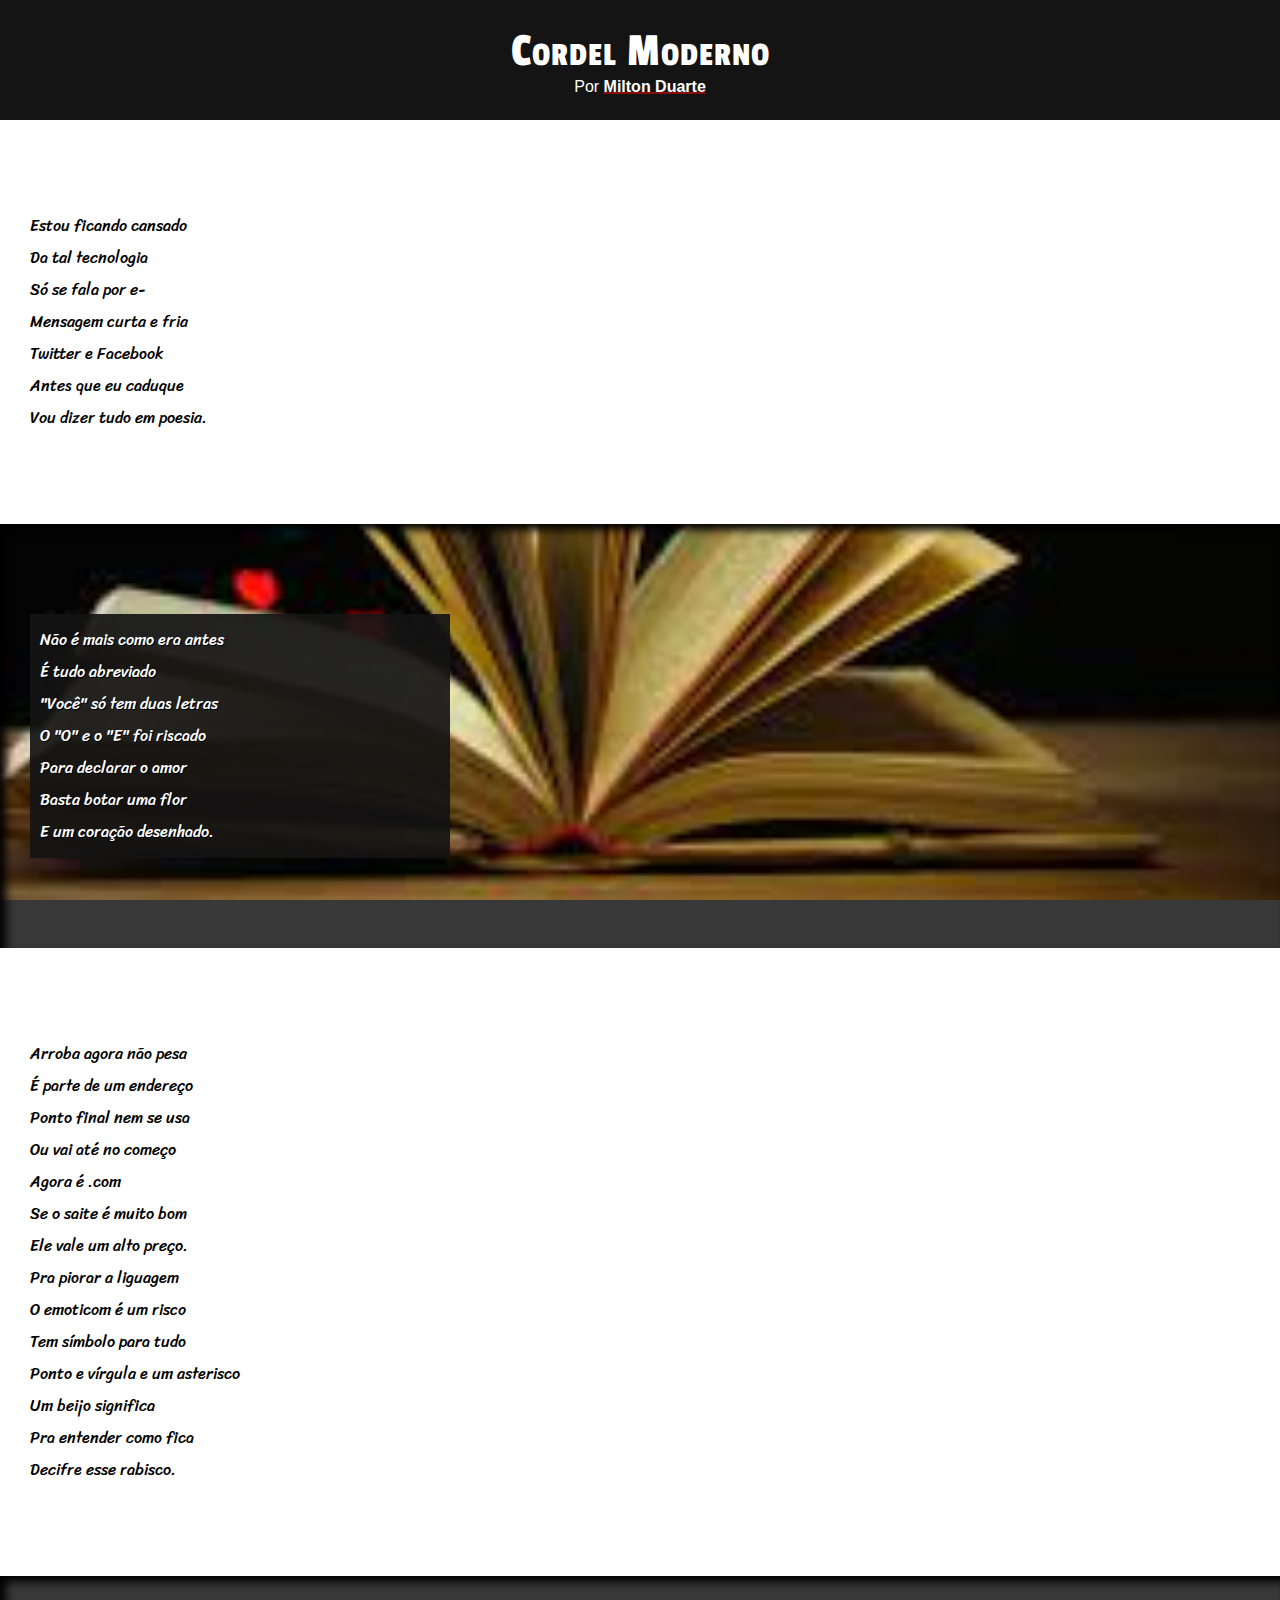
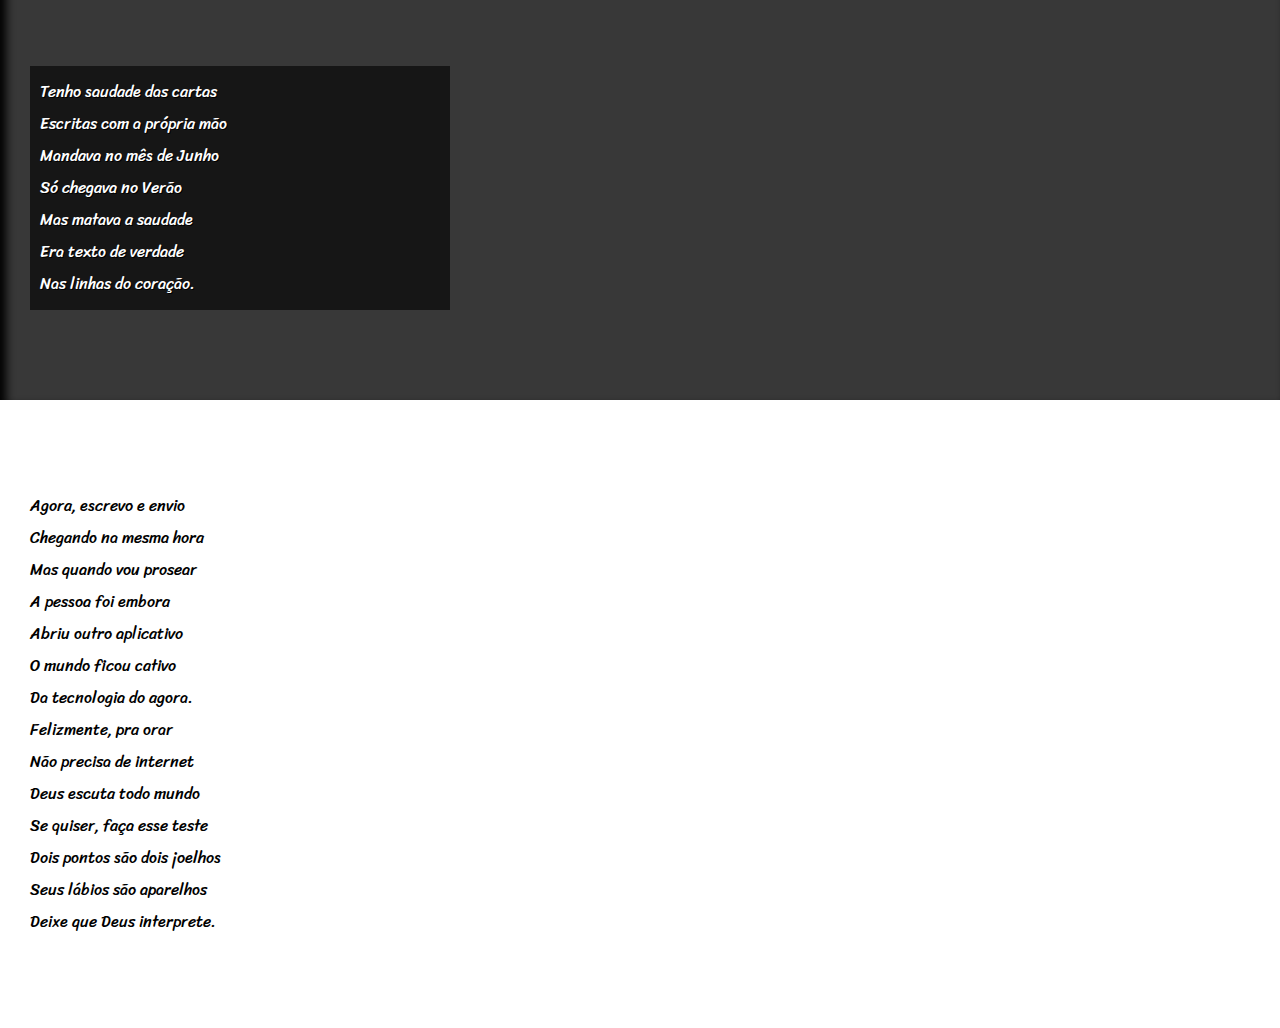
<file: projetoCordel/index.html>
<!DOCTYPE html>
<html lang="pt-br">
<head>
    <meta charset="UTF-8">
    <meta http-equiv="X-UA-Compatible" content="IE=edge">
    <meta name="viewport" content="width=device-width, initial-scale=1.0">
    <link rel="stylesheet" href="style/style.css">
    <title>Projeto cordel</title>
</head>
<body>
    <header>
        <div id="conteudo-header">
            <h1>Cordel Moderno</h1>
            <p>
                Por <a href="https://www.recantodasletras.com.br/poesias/3186743" rel="next" target="_blank">Milton Duarte</a>
            </p>
        </div>
    </header>
    <main>
        
        <section class="normal"><p>
                Estou ficando cansado <br>
                Da tal tecnologia <br>
                Só se fala por e- <br>
                Mensagem curta e fria <br>
                Twitter e Facebook <br>
                Antes que eu caduque <br>
                Vou dizer tudo em poesia.
        </p>
        </section>
        <section class="imagem" id="img01"><p>
            
                Não é mais como era antes <br>
                É tudo abreviado <br>
                "Você" só tem duas letras <br>
                O "O" e o "E" foi riscado <br>
                Para declarar o amor <br>
                Basta botar uma flor <br>
                E um coração desenhado.
        </p>
        </section>
        <section class="normal"><p>
            
                Arroba agora não pesa <br>
                É parte de um endereço <br>
                Ponto final nem se usa <br>
                Ou vai até no começo <br>
                Agora é .com <br>
                Se o saite é muito bom <br>
                Ele vale um alto preço. <br>
            
                Pra piorar a liguagem <br>
                O emoticom é um risco <br>
                Tem símbolo para tudo <br>
                Ponto e vírgula e um asterisco <br>
                Um beijo significa <br>
                Pra entender como fica <br>
                Decifre esse rabisco.
        </p>
        </section>
        <section class="imagem" id="img02"><p>
            
                Tenho saudade das cartas <br>
                Escritas com a própria mão <br>
                Mandava no mês de Junho <br>
                Só chegava no Verão <br>
                Mas matava a saudade <br>
                Era texto de verdade <br>
                Nas linhas do coração.
        </p>
        </section>
        <section class="normal">
            <p>
            
                Agora, escrevo e envio <br>
                    Chegando na mesma hora <br>
                    Mas quando vou prosear <br>
                    A pessoa foi embora <br>
                    Abriu outro aplicativo <br>
                    O mundo ficou cativo <br>
                    Da tecnologia do agora. <br>
                
                    Felizmente, pra orar <br>
                    Não precisa de internet <br>
                    Deus escuta todo mundo <br>
                    Se quiser, faça esse teste <br>
                    Dois pontos são dois joelhos <br>
                    Seus lábios são aparelhos <br>
                    Deixe que Deus interprete.
                </p>
        </section>
    </main>
    <footer>

    </footer>
</body>
</html>
</file>
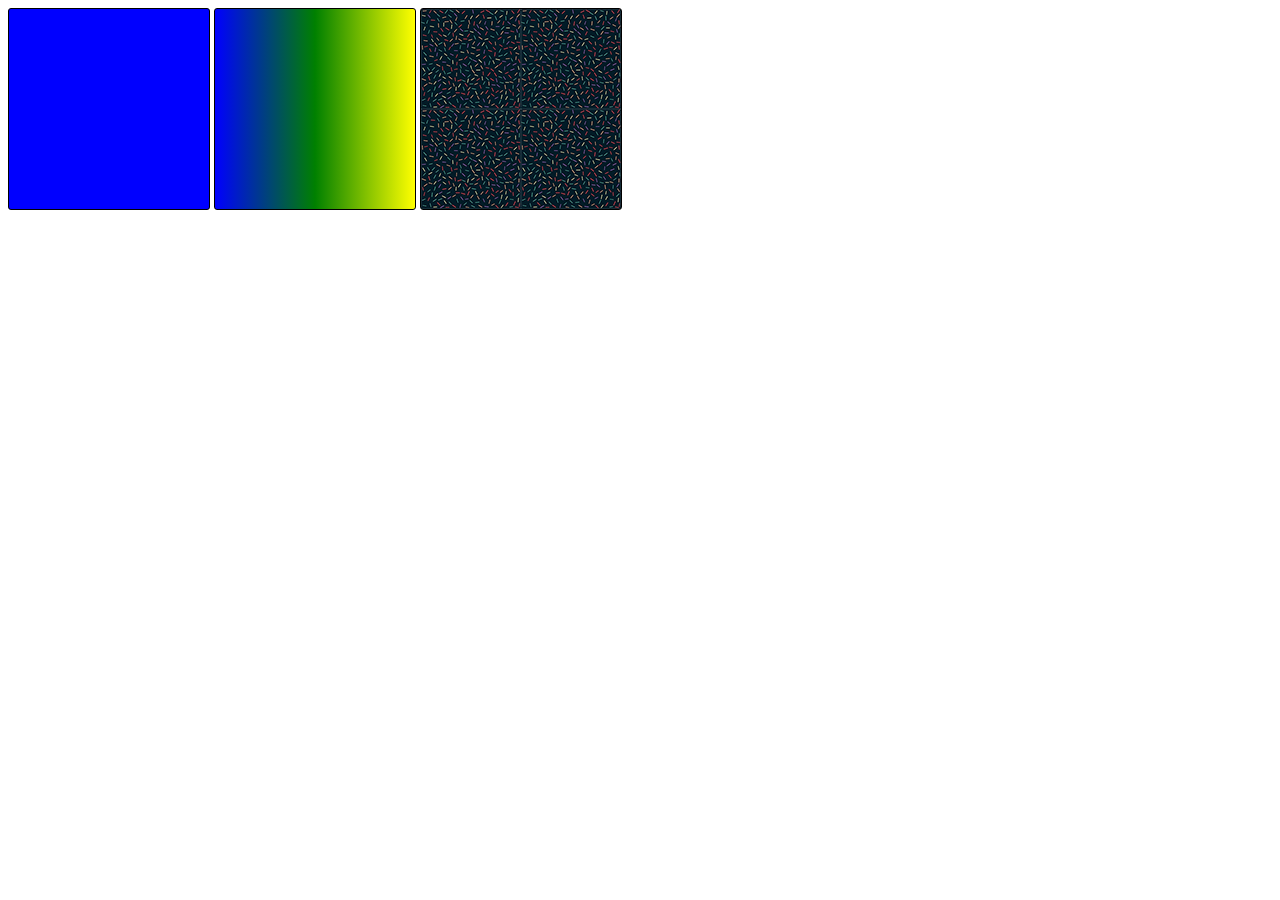
<file: fundo001.html>
<!DOCTYPE html>
<html lang="pt-br">
<head>
    <meta charset="UTF-8">
    <meta http-equiv="X-UA-Compatible" content="IE=edge">
    <meta name="viewport" content="width=device-width, initial-scale=1.0">
    <title>Fundos</title>
    <style>
        div.quadrado{
            width: 200px;
            height: 200px;

            display:inline-block;

            border: 1px solid black;
            border-radius: 3px;
        }
        #q1{
            background-color: blue;
        }
        #q2{
            background-image: linear-gradient(to right, blue, green, yellow);
        }
        #q3{
            background-image: url("img/pattern001.png");
            
        }
    </style>
</head>
<body>
    <div class="quadrado" id="q1"></div>
    <div class="quadrado" id="q2"></div>
    <div class="quadrado" id="q3"></div>
</body>
</html>
</file>
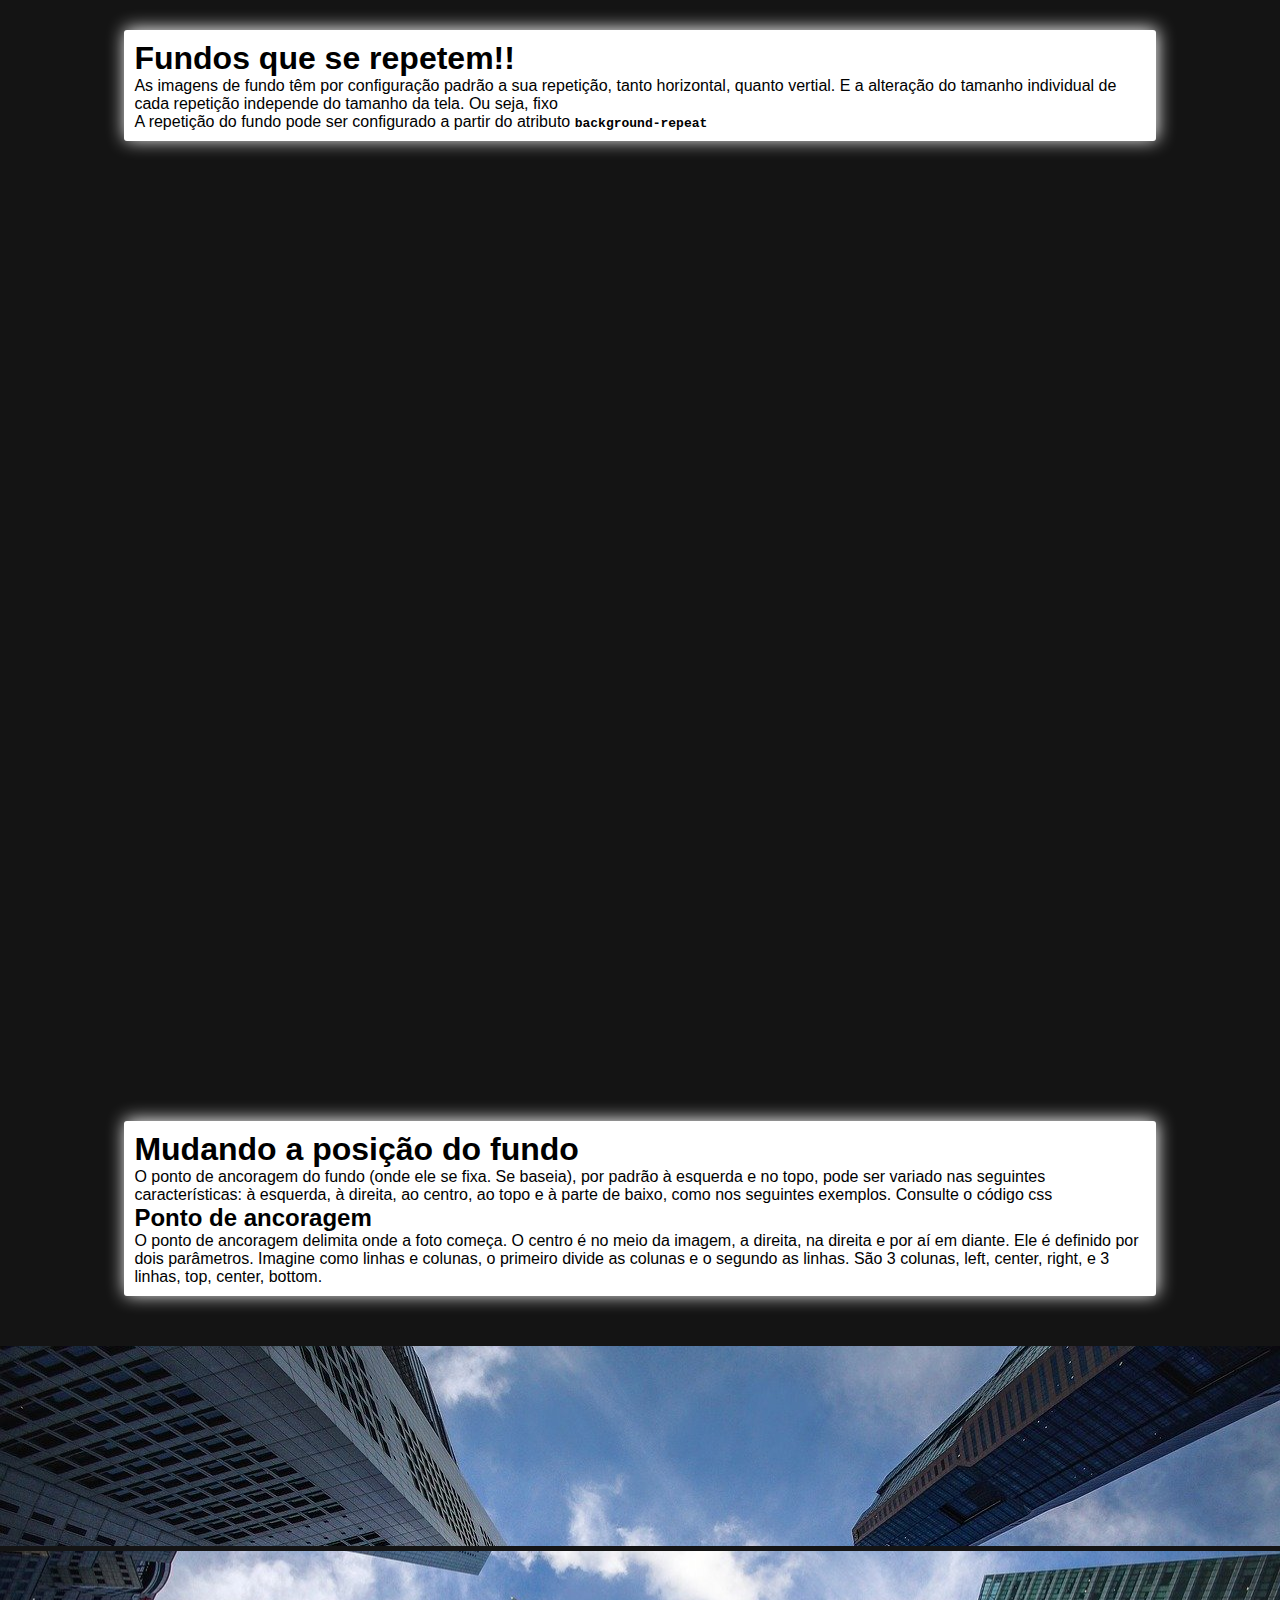
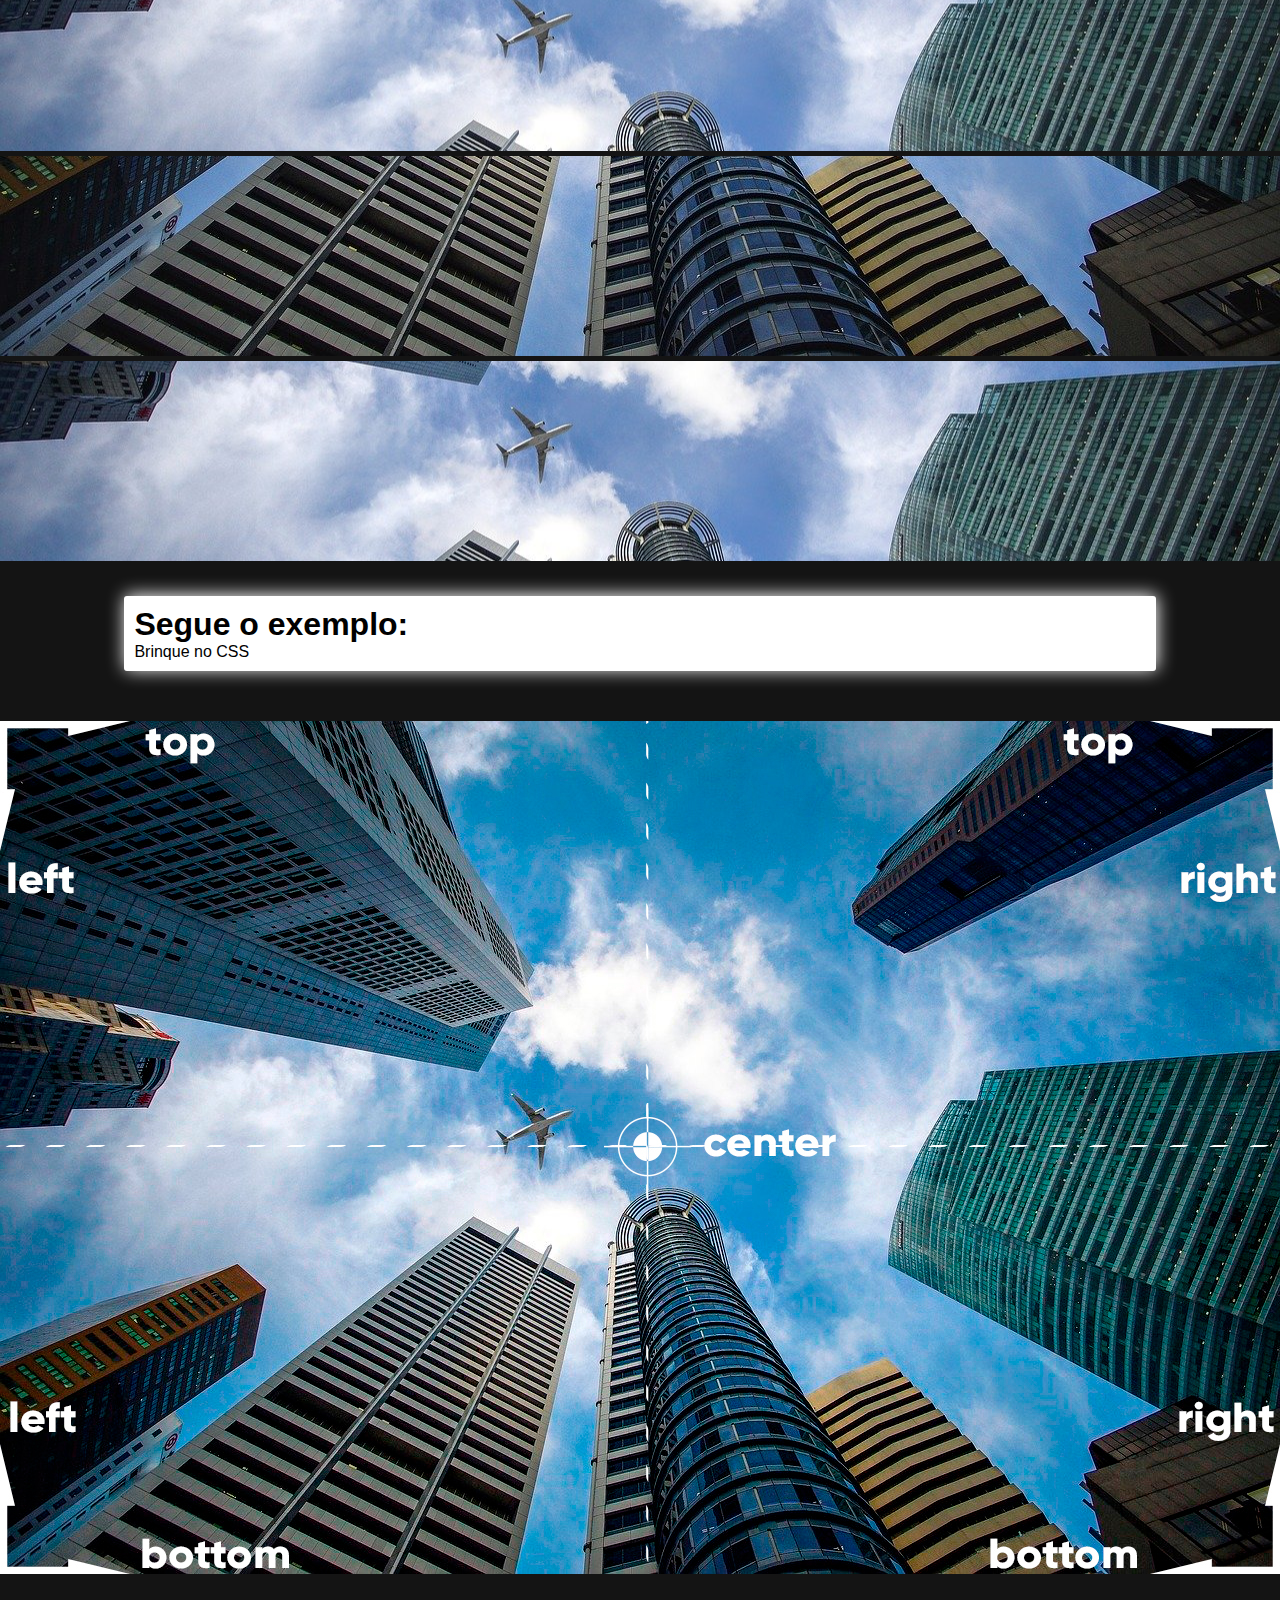
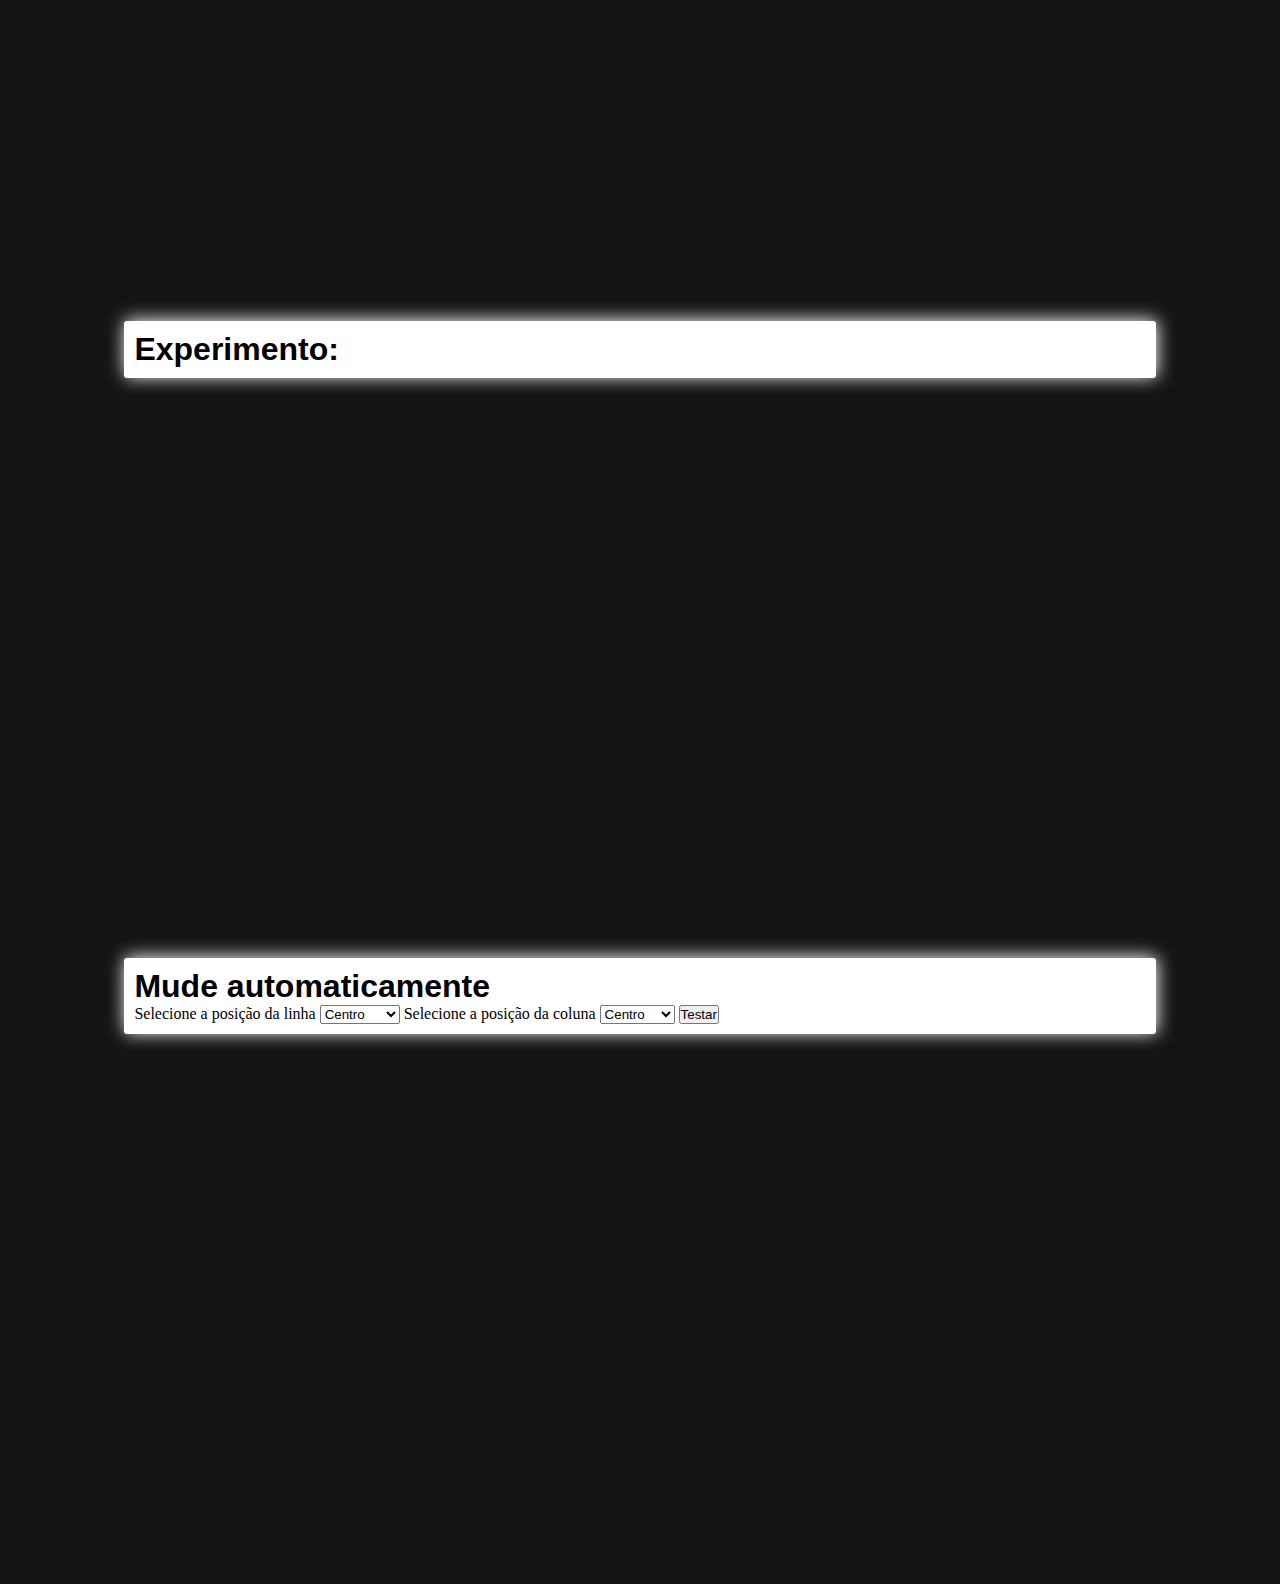
<file: fundo002.html>
<!DOCTYPE html>
<html lang="pt-r">
<head>
    <meta charset="UTF-8">
    <meta http-equiv="X-UA-Compatible" content="IE=edge">
    <meta name="viewport" content="width=device-width, initial-scale=1.0">
    <title>Fundos que se repetem</title>
    <style>
        *{
            padding:0;
            margin:0;
        }

        body h1,h2,h3,h4,h5, p{
            font-family: Arial, Helvetica, sans-serif;
        }
        main{
            display:flex;
            flex-direction: column;
            align-items: center;
            justify-content: center;

            background-color:#141414;
        }
        article{
            width: 79%;

            background-color: white;
            border-radius: 3px;

            box-shadow: 1px -1px 18px white;
            
            margin: 30px;
            margin-bottom: 50px;
            padding:10px;
        }
        /* Repetição do fundo */
        #quadrado{
            height: 100vh;
            width: 100%;

            background-image: url("https://github.com/lopes-pedro.png");
        }

        /* Mudando a posição do fundo */

        div.bloco{
            background-image: url("img/wallpaper002.jpg");

            height: 200px;
            width: 100%;

            margin-bottom: 5px;
        }
        #q1{
            background-position: left top;
        }
        #q2{
            background-position: left center;
        }
        #q3{
            background-position: right bottom;
        }
        #q4{
            background-position: center center;
        }

        #exemplo{
            width: 100%;
            height: 130vh;

            margin:auto;

            background-repeat: no-repeat;

            background-image: url("img/wallpaper003.jpg");
        }

        /* Experimento */

        .ex{
            height: 500px;
            width: 100%;
            
            background-image: url("https://github.com/lopes-pedro.png");
            background-repeat: no-repeat;
            background-size: 200px;

            background-position: center center;

            transition:3s;
        }


    </style>
</head>
<body>
    <main>
        <article>
            <h1>Fundos que se repetem!!</h1>
            <p>As imagens de fundo têm por configuração padrão a sua repetição, tanto horizontal, quanto vertial. E a alteração do tamanho individual de cada repetição independe do tamanho da tela. Ou seja, fixo</p>
            <p>A repetição do fundo pode ser configurado a partir do atributo <code><strong>background-repeat</strong></code></p>
        </article>
        <div id="quadrado"></div>

        <article>
            <h1>Mudando a posição do fundo</h1>
            <p>
                O ponto de ancoragem do fundo (onde ele se fixa. Se baseia), por padrão à esquerda e no topo, pode ser variado nas seguintes características: à esquerda, à direita, ao centro, ao topo e à parte de baixo, como nos seguintes exemplos. Consulte o código css
            </p>
            <h2>Ponto de ancoragem</h2>
            <p>O ponto de ancoragem delimita onde a foto começa. O centro é no meio da imagem, a direita, na direita e por aí em diante. Ele é definido por dois parâmetros. Imagine como linhas e colunas, o primeiro divide as colunas e o segundo as linhas. São 3 colunas, left, center, right, e 3 linhas, top, center, bottom.</p>
        </article>
        <div class="bloco" id="q1"></div>
        <div class="bloco" id="q2"></div>
        <div class="bloco" id="q3"></div>
        <div class="bloco" id="q4"></div>

        <article>
            <h1>Segue o exemplo:</h1>

            <p>Brinque no CSS</p>
        </article>

        <div id="exemplo"></div>

        <article><h1>Experimento:</h1></article>
        <div class="ex" id="experimento"></div>

        <article>
            <h1>Mude automaticamente</h1>

            <label for="linha">Selecione a posição da linha</label>
            <select name="linha" id="linha">
                <option value="left">Esquerda</option>
                <option value="center" selected>Centro</option>
                <option value="right">Direita</option>
            </select>

            <label for="coluna">Selecione a posição da coluna</label>
            <select name="coluna" id="coluna">
                <option value="top">Topo</option>
                <option value="center" selected>Centro</option>
                <option value="bottom">De baixo</option>
            </select>

            <button id="bt">Testar</button>
        </article>

        <div class="ex" id="auto"></div>
    </main>

    <!-- Script de testes de fundo -->
    <script src="scripts/fundo002.js"></script>
</body>
</html>
</file>
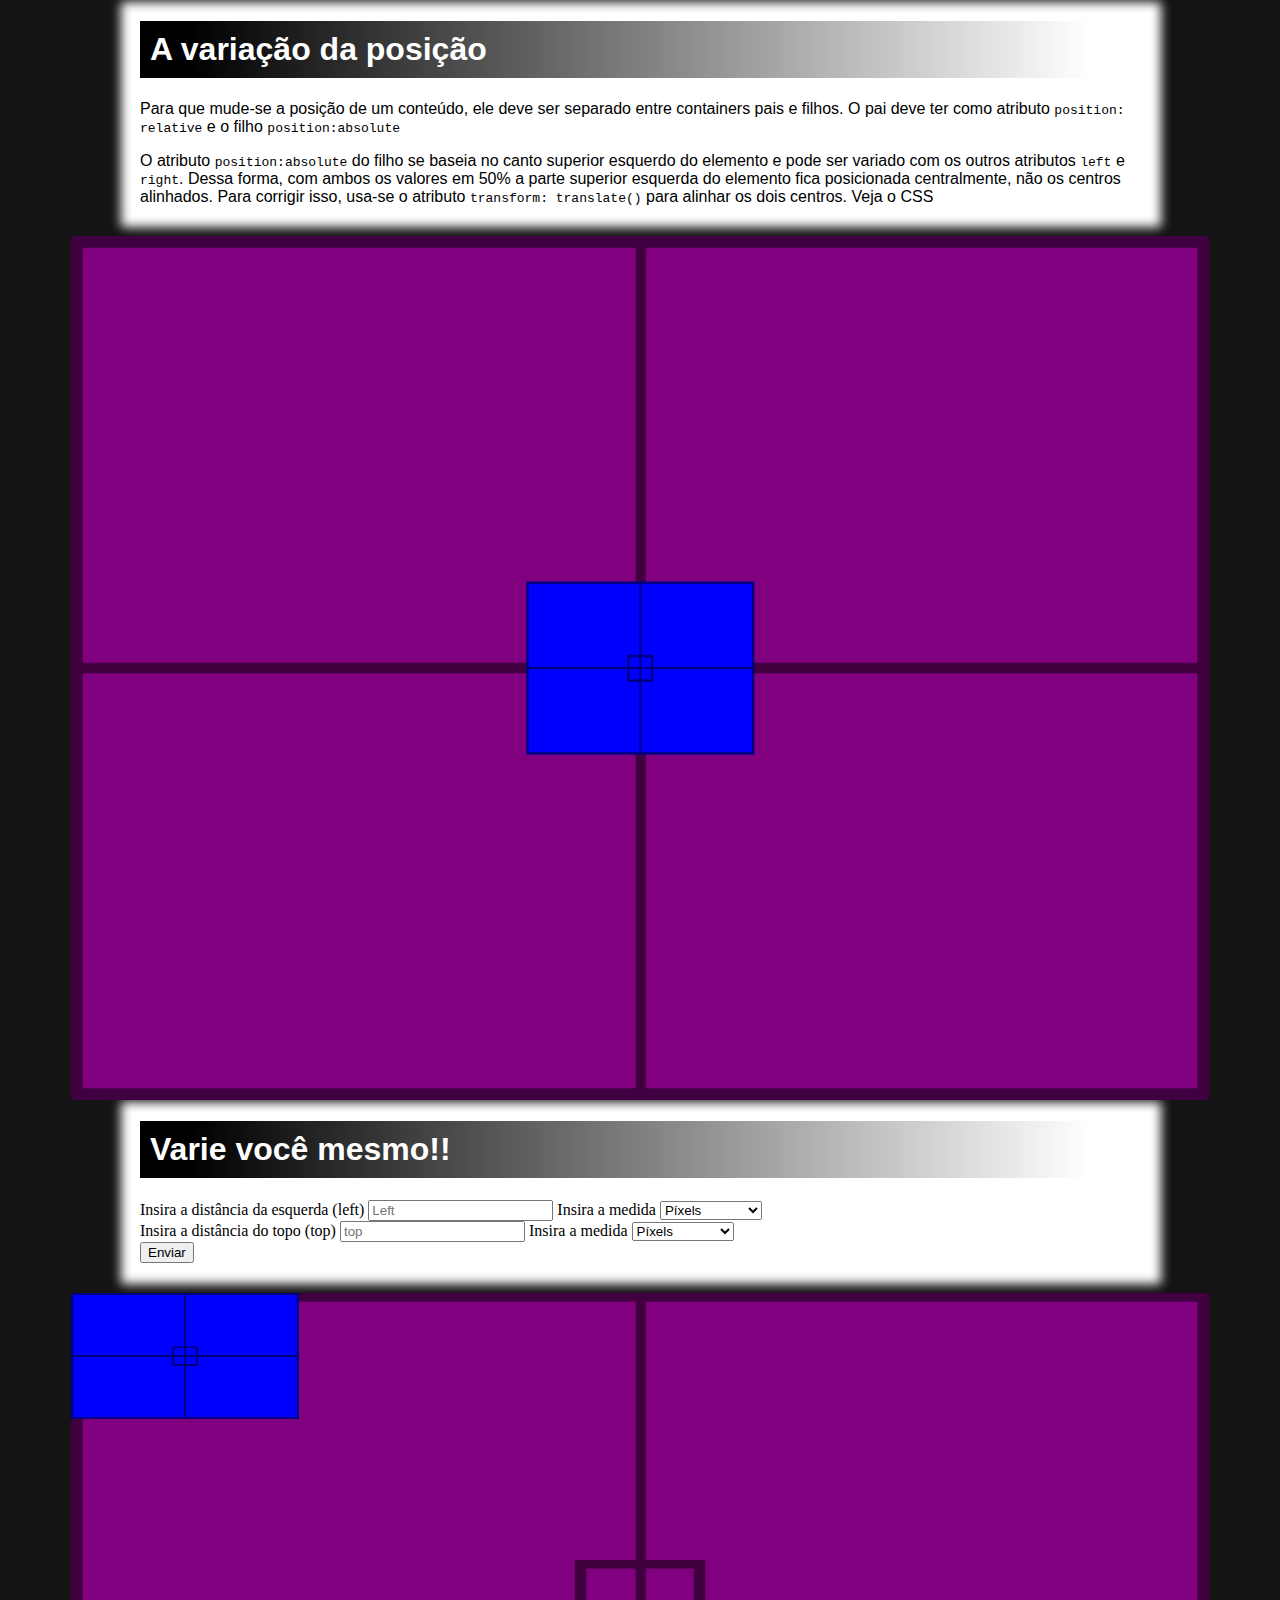
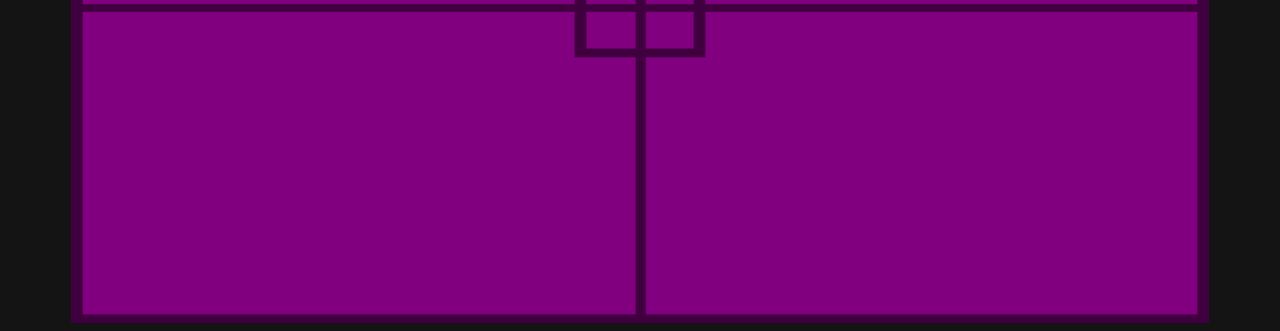
<file: fundo005.html>
<!DOCTYPE html>
<html lang="en">
<head>
    <meta charset="UTF-8">
    <meta http-equiv="X-UA-Compatible" content="IE=edge">
    <meta name="viewport" content="width=device-width, initial-scale=1.0">
    <title>Posicionando o elemento</title>
    <style>
        body{
            background-color:#141414;
        }
        .container{


            width: 90%;
            height: 96vh;

            background:purple url("img/target001.png");
            background-size: 100% 100%;

            margin:auto;
            margin-top: 30px;
            position: relative;
        }
        .conteudo{
            width: 20%;
            height: 20%;

            background: blue url("img/target001.png");
            background-size: 100% 100%;

            position: absolute;
            top:50%;
            left: 50%;

            transform: translate(-50%, -50%);
        }

        /*
            Estilização do conteúdo 
         */

         section.text{
            max-width: 1000px;
            margin:auto;

            background-color:white;
            box-shadow: 1px 1px 10px 20px white;
         }
         section.text h1,h2,h3,h4,h5,p{
             font-family: Arial, Helvetica, sans-serif;
         }
         h1{
             color:white;
             background-image: linear-gradient(to right, black 5%, white 95%);
             padding:10px;


         }

         /* Estilização dos tests */

         #container-test{
             height: 70vh;

             
         }

         #conteudo-test{
             left:0px;
             top:0px;

             transform: translate(0px, 0px);

             transition: 0.5s;
         }
    </style>
</head>
<body>
    <main>
        <section class="text">
            <article id="position">
                <h1>A variação da posição</h1>

                <p>
                    Para que mude-se a posição de um conteúdo, ele deve ser separado entre containers pais e filhos. O pai deve ter como atributo <code>position: relative</code> e o filho <code>position:absolute</code>
                </p>
                <p>O atributo <code>position:absolute</code> do filho se baseia no canto superior esquerdo do elemento e pode ser variado com os outros atributos <code>left</code> e <code>right</code>. Dessa forma, com ambos os valores em 50% a parte superior esquerda do elemento fica posicionada centralmente, não os centros alinhados. Para corrigir isso, usa-se o atributo <code>transform: translate()</code> para alinhar os dois centros. Veja o CSS</p>
            </article>
        </section>
        <section class="container">
            <article class="conteudo">

            </article>
        </section>

        <section class="text">
            <article id="experiment">
                <h1>Varie você mesmo!!</h1>

                <label for="left">Insira a distância da esquerda (left)</label>
                <input type="number" name ="left" id="left" placeholder="Left">
                <label for="type">Insira a medida</label>
                <select name="type-top" id="type-left">
                    <option value="px">Píxels</option>
                    <option value="%">Porcentagem</option>
                </select>
                <br>
                <label for="top">Insira a distância do topo (top)</label>
                <input type="number" name="top" id="top" placeholder="top">
                <label for="type-top">Insira a medida</label>
                <select name="type" id="type-top">
                    <option value="px">Píxels</option>
                    <option value="%">Porcentagem</option>
                </select>
                <br>
                <button id="btn">Enviar</button>
            </article>
        </section>
        
        <section class="container" id="container-test">
            <article class="conteudo" id="conteudo-test">

            </article>
        </section>
    </main>

    <script src="scripts/fundo005.js">
        
    </script>
</body>
</html>
</file>
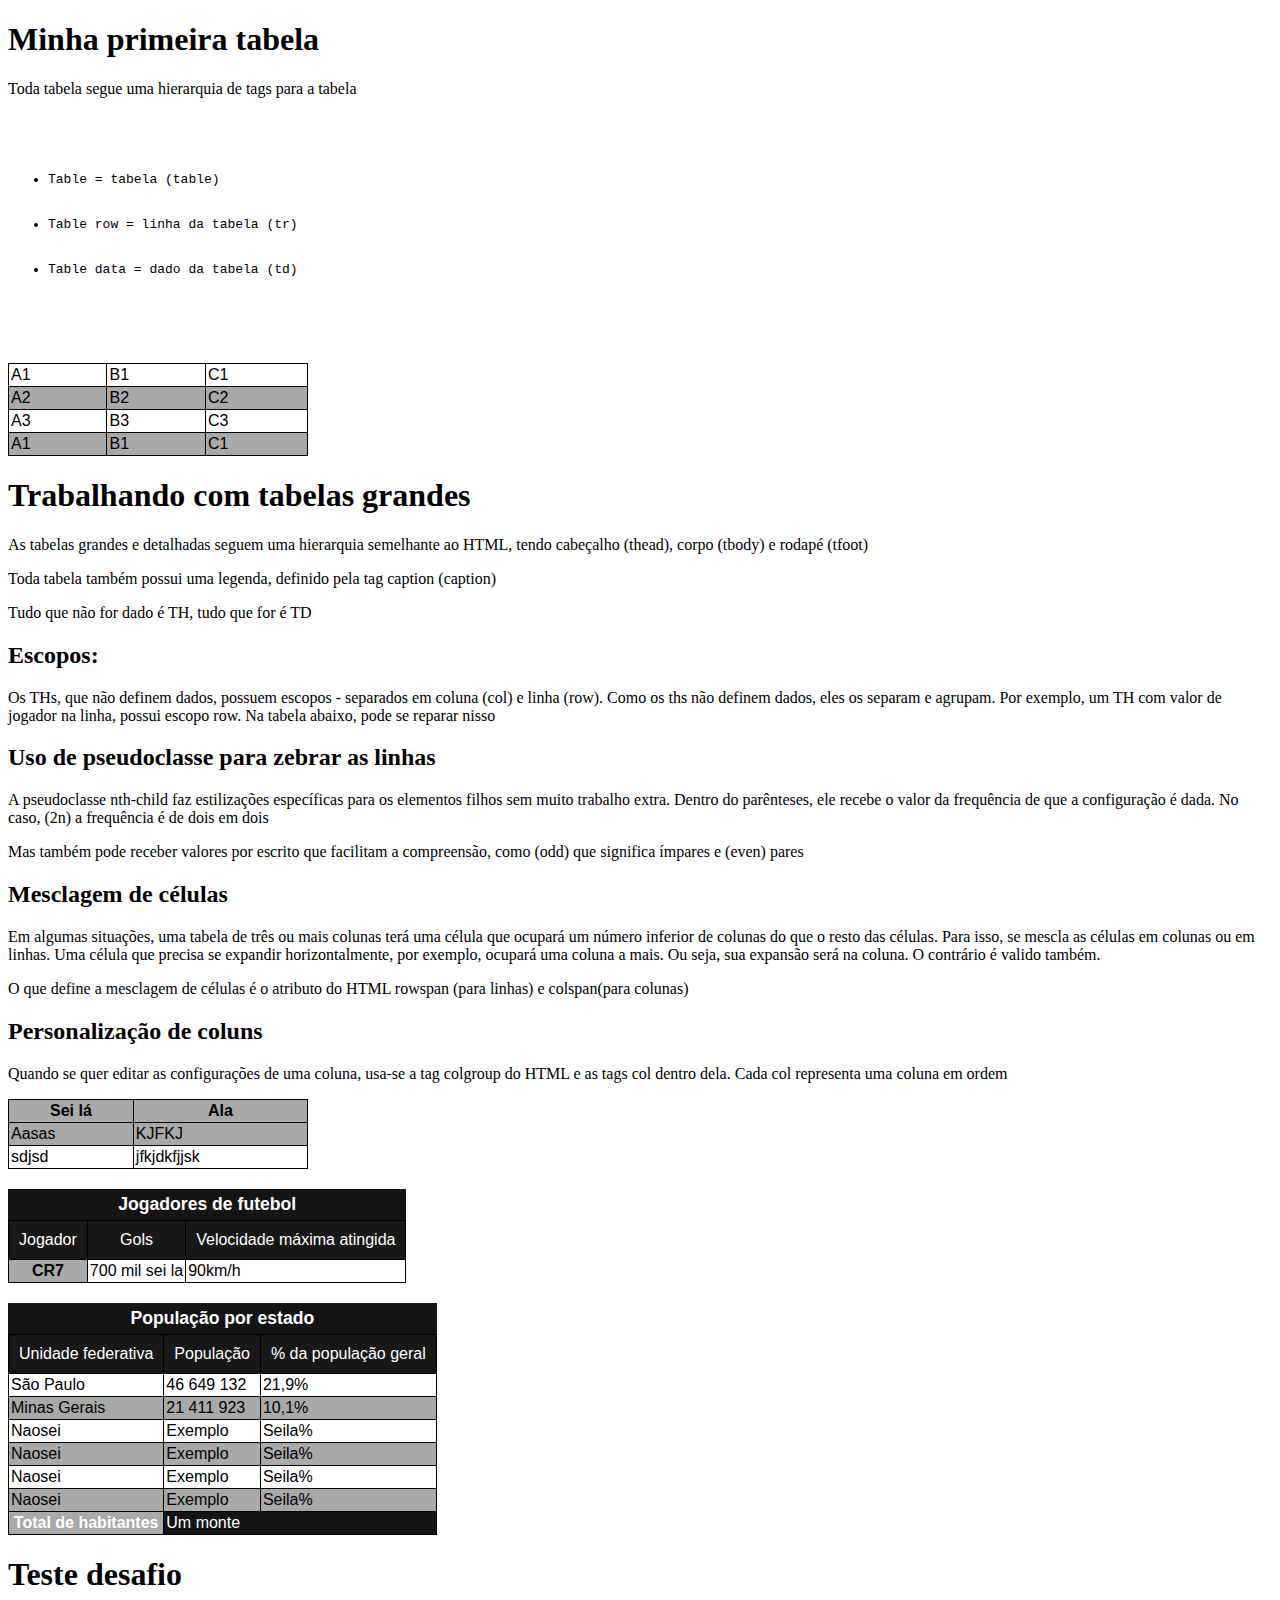
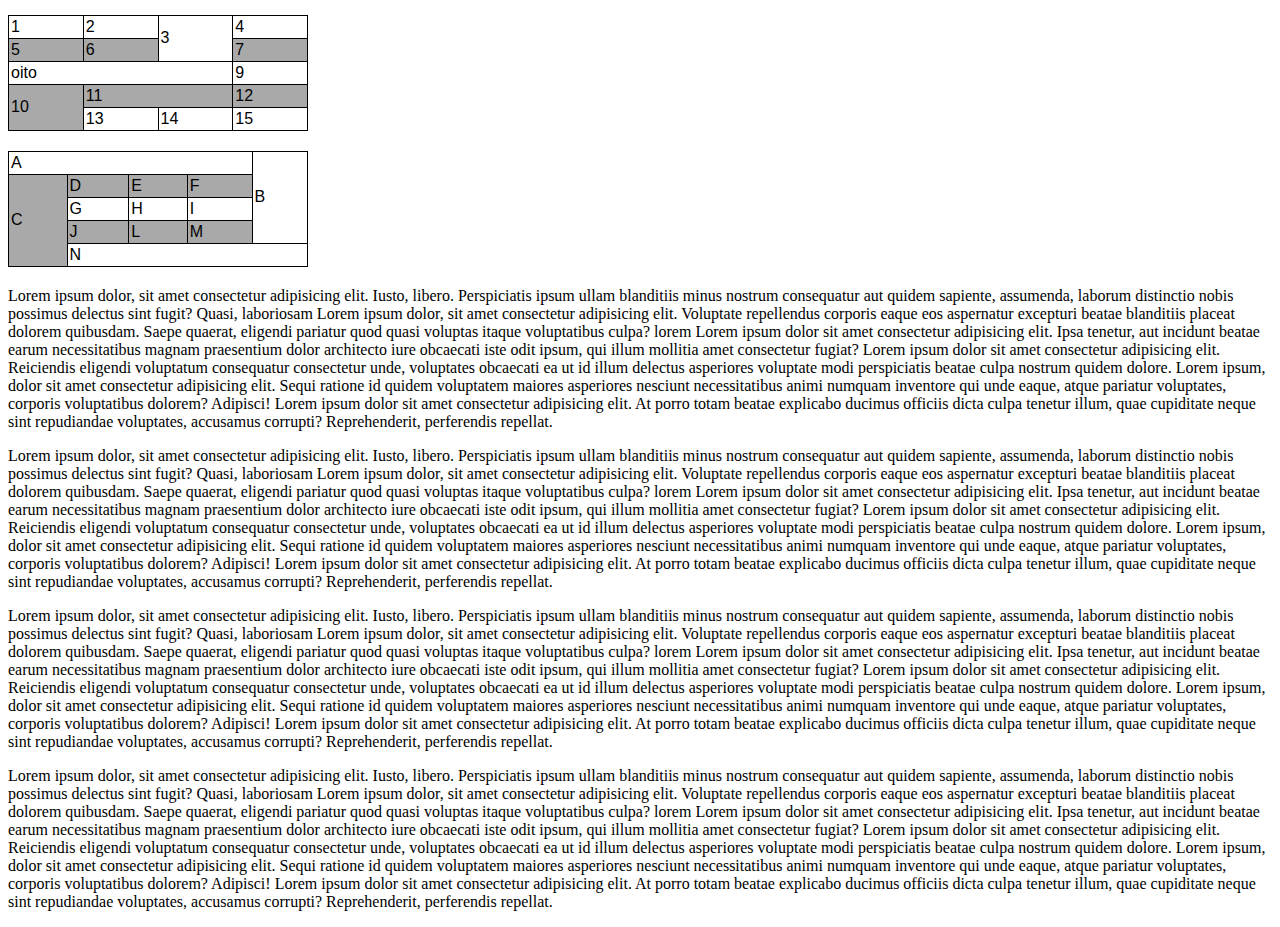
<file: tabela001.html>
<!DOCTYPE html>
<html lang="pt-br">
<head>
    <meta charset="UTF-8">
    <meta http-equiv="X-UA-Compatible" content="IE=edge">
    <meta name="viewport" content="width=device-width, initial-scale=1.0">
    <title>Iniciando estudo de tabelas</title>
    <style>
        table{
            min-width: 300px;
            border-collapse: collapse;

            font-family: Arial, Helvetica, sans-serif;

            margin-bottom: 20px;
        }
        
        td, th{
            border:1px solid black;
            margin:0;

            padding:2px;
        }
        td:hover{
            background-color:rgb(70, 70, 70);
            color:white;

            font-weight: bold;

            cursor: auto;
        }

        th{
            background-color: darkgray;
        }

        tbody > tr:nth-child(even){
            background-color: darkgray;
        }
        /* A pseudoclasse nth-child faz estilizações específicas para os elementos filhos sem muito trabalho extra. Dentro do parênteses, ele recebe o valor da frequência de que a configuração é dada. No caso, (2n) a frequência é de dois em dois */

        caption{
            font-size: 1.1em;

            background-color: #141414;
            color:white;
            font-weight: bold;
            padding:5px;
        }

        thead > tr > th {
            position:sticky;
            top:-1px;

            background-color: rgb(24, 24, 24);
            color:white;
            padding:10px;
            font-weight: normal;
        }

        tfoot, tfoot > th{
            background-color:#141414;
            color:white;
        }
    </style>
</head>
<body>
    <h1>Minha primeira tabela</h1>
    <p>Toda tabela segue uma hierarquia de tags para a tabela</p>
    <pre>
    <ul>
        <li>Table = tabela (table)</li>
            <li>Table row = linha da tabela (tr)</li>
            <li>Table data = dado da tabela (td)</li>
    </ul>
    </pre>

    <table>
        <tr><!--  Primeira inha -->
            <td>A1</td>
            <td>B1</td>
            <td>C1</td>
        </tr>
        <tr> <!--Segunda linha-->
            <td>A2</td>
            <td>B2</td>
            <td>C2</td>
        </tr>
        <tr> <!--Terceira linha-->
            <td>A3</td>
            <td>B3</td>
            <td>C3</td>
        </tr>
        <tr> <!--Quarta linha-->
            <td>A1</td>
            <td>B1</td>
            <td>C1</td>
        </tr>
    </table>

    <h1>Trabalhando com tabelas grandes</h1>
    <p>As tabelas grandes e detalhadas seguem uma hierarquia semelhante ao HTML, tendo cabeçalho (thead), corpo (tbody) e rodapé (tfoot)</p>
    <p>Toda tabela também possui uma legenda, definido pela tag caption (caption)</p>
    <p>Tudo que não for dado é TH, tudo que for é TD</p>

    <h2>Escopos: </h2>
    
    <p>Os THs, que não definem dados, possuem escopos - separados em coluna (col) e linha (row). Como os ths não definem dados, eles os separam e agrupam. Por exemplo, um TH com valor de jogador na linha, possui escopo row. Na tabela abaixo, pode se reparar nisso</p>

    <h2>Uso de pseudoclasse para zebrar as linhas</h2>
    
    <p>A pseudoclasse nth-child faz estilizações específicas para os elementos filhos sem muito trabalho extra. Dentro do parênteses, ele recebe o valor da frequência de que a configuração é dada. No caso, (2n) a frequência é de dois em dois</p>
    <p>Mas também pode receber valores por escrito que facilitam a compreensão, como (odd) que significa ímpares e (even) pares</p>

    <h2>Mesclagem de células</h2>
    <p>Em algumas situações, uma tabela de três ou mais colunas terá uma célula que ocupará um número inferior de colunas do que o resto das células. Para isso, se mescla as células em colunas ou em linhas. Uma célula que precisa se expandir horizontalmente, por exemplo, ocupará uma coluna a mais. Ou seja, sua expansão será na coluna. O contrário é valido também.</p>
    <p>O que define a mesclagem de células é o atributo do HTML rowspan (para linhas) e colspan(para colunas)</p>

    <h2>Personalização de coluns</h2>

    <p>Quando se quer editar as configurações de uma coluna, usa-se a tag colgroup do HTML e as tags col dentro dela. Cada col representa uma coluna em ordem</p>

    <table>
        <colgroup>
            <col style="font-size: 2em;">
            <col style="font: small-caps;">
        </colgroup>

        <tr>
            <th scope="col">Sei lá</th>
            <th scope="col">Ala</th>
        </tr>
        <tr>
            <td>Aasas</td>
            <td>KJFKJ</td>
        </tr>
        <tr>
            <td>sdjsd</td>
            <td>jfkjdkfjjsk
            </td>
        </tr>
    </table>

    <table>
        <colgroup>
            <!-- Coluna jogador -->
            <col class="jogador" style="color:white;">
            <!-- Coluna gols -->
            <col class="gols">
            <!-- Coluna velocidade máxima -->
            <col class="vel">
        </colgroup>

        <caption>Jogadores de futebol</caption>

        <thead>
            <th scope="col">Jogador</th>
            <th scope="col">Gols</th>
            <th scope="col">Velocidade máxima atingida</th>
        </thead>

        <tbody>
            <th scope="row">CR7</th>
            <td>700 mil sei la</td>
            <td>90km/h</td>
        </tbody>
    </table>

    <table>
        <caption>População por estado</caption>
        <thead>
            <tr>  
                <th>Unidade federativa</th>
                <th>População</th>
                <th>% da população geral</th>
            </tr>
        </thead>
        <tbody>
            <tr>
                <td>
                    São Paulo
                </td>
                <td>46 649 132</td>
                <td>21,9%</td>
            </tr>

            <tr>
                <td>
                    Minas Gerais
                </td>
                <td>21 411 923</td>
                <td>10,1%</td>
            </tr>
            <tr>
                <td>Naosei</td>
                <td>Exemplo</td>
                <td>Seila%</td>
            </tr>
            <tr>
                <td>Naosei</td>
                <td>Exemplo</td>
                <td>Seila%</td>
            </tr>
            <tr>
                <td>Naosei</td>
                <td>Exemplo</td>
                <td>Seila%</td>
            </tr>
            <tr>
                <td>Naosei</td>
                <td>Exemplo</td>
                <td>Seila%</td>
            </tr>
        </tbody>
        <tfoot>
            <th scope="row">Total de habitantes</th>
            <td colspan="2">Um monte</td>
        </tfoot>
    </table>

    <h1>Teste desafio</h1>

    <table>
        <tr>
            <td>1</td>
            <td>2</td>
            <td rowspan="2">3</td>
            <td>4</td>
        </tr>
        <tr>
            <td>5</td>
            <td>6</td>
            <td>7</td>
        </tr>
        <tr>
            <td colspan="3">oito</td>
            <td>9</td>
        </tr>
        <tr>
            <td rowspan="2">10</td>
            <td colspan="2">11</td>
            <td>12</td>
        </tr>
        <tr>
            <td>13</td>
            <td>14</td>
            <td>15</td>
        </tr>
    </table>

    <table>
        <tr>
            <td colspan="4">A</td>
            <td rowspan="4">B</td>
        </tr>
        <tr>
            <td rowspan="4">C</td>
            <td>D</td>
            <td>E</td>
            <td>F</td>
        </tr>
        <tr>
            <td>G</td>
            <td>H</td>
            <td>I</td>
        </tr>
        <tr>
            <td>
                J
            </td>
            <td>L</td>
            <td>M</td>
        </tr>
        <tr>
            <td colspan="4">N</td>
        </tr>
    </table>

    <p>
        Lorem ipsum dolor, sit amet consectetur adipisicing elit. Iusto, libero. Perspiciatis ipsum ullam blanditiis minus nostrum consequatur aut quidem sapiente, assumenda, laborum distinctio nobis possimus delectus sint fugit? Quasi, laboriosam Lorem ipsum dolor, sit amet consectetur adipisicing elit. Voluptate repellendus corporis eaque eos aspernatur excepturi beatae blanditiis placeat dolorem quibusdam. Saepe quaerat, eligendi pariatur quod quasi voluptas itaque voluptatibus culpa? lorem Lorem ipsum dolor sit amet consectetur adipisicing elit. Ipsa tenetur, aut incidunt beatae earum necessitatibus magnam praesentium dolor architecto iure obcaecati iste odit ipsum, qui illum mollitia amet consectetur fugiat? Lorem ipsum dolor sit amet consectetur adipisicing elit. Reiciendis eligendi voluptatum consequatur consectetur unde, voluptates obcaecati ea ut id illum delectus asperiores voluptate modi perspiciatis beatae culpa nostrum quidem dolore. Lorem ipsum, dolor sit amet consectetur adipisicing elit. Sequi ratione id quidem voluptatem maiores asperiores nesciunt necessitatibus animi numquam inventore qui unde eaque, atque pariatur voluptates, corporis voluptatibus dolorem? Adipisci! Lorem ipsum dolor sit amet consectetur adipisicing elit. At porro totam beatae explicabo ducimus officiis dicta culpa tenetur illum, quae cupiditate neque sint repudiandae voluptates, accusamus corrupti? Reprehenderit, perferendis repellat.
    </p>
    <p>
        Lorem ipsum dolor, sit amet consectetur adipisicing elit. Iusto, libero. Perspiciatis ipsum ullam blanditiis minus nostrum consequatur aut quidem sapiente, assumenda, laborum distinctio nobis possimus delectus sint fugit? Quasi, laboriosam Lorem ipsum dolor, sit amet consectetur adipisicing elit. Voluptate repellendus corporis eaque eos aspernatur excepturi beatae blanditiis placeat dolorem quibusdam. Saepe quaerat, eligendi pariatur quod quasi voluptas itaque voluptatibus culpa? lorem Lorem ipsum dolor sit amet consectetur adipisicing elit. Ipsa tenetur, aut incidunt beatae earum necessitatibus magnam praesentium dolor architecto iure obcaecati iste odit ipsum, qui illum mollitia amet consectetur fugiat? Lorem ipsum dolor sit amet consectetur adipisicing elit. Reiciendis eligendi voluptatum consequatur consectetur unde, voluptates obcaecati ea ut id illum delectus asperiores voluptate modi perspiciatis beatae culpa nostrum quidem dolore. Lorem ipsum, dolor sit amet consectetur adipisicing elit. Sequi ratione id quidem voluptatem maiores asperiores nesciunt necessitatibus animi numquam inventore qui unde eaque, atque pariatur voluptates, corporis voluptatibus dolorem? Adipisci! Lorem ipsum dolor sit amet consectetur adipisicing elit. At porro totam beatae explicabo ducimus officiis dicta culpa tenetur illum, quae cupiditate neque sint repudiandae voluptates, accusamus corrupti? Reprehenderit, perferendis repellat.
    </p>
    <p>
        Lorem ipsum dolor, sit amet consectetur adipisicing elit. Iusto, libero. Perspiciatis ipsum ullam blanditiis minus nostrum consequatur aut quidem sapiente, assumenda, laborum distinctio nobis possimus delectus sint fugit? Quasi, laboriosam Lorem ipsum dolor, sit amet consectetur adipisicing elit. Voluptate repellendus corporis eaque eos aspernatur excepturi beatae blanditiis placeat dolorem quibusdam. Saepe quaerat, eligendi pariatur quod quasi voluptas itaque voluptatibus culpa? lorem Lorem ipsum dolor sit amet consectetur adipisicing elit. Ipsa tenetur, aut incidunt beatae earum necessitatibus magnam praesentium dolor architecto iure obcaecati iste odit ipsum, qui illum mollitia amet consectetur fugiat? Lorem ipsum dolor sit amet consectetur adipisicing elit. Reiciendis eligendi voluptatum consequatur consectetur unde, voluptates obcaecati ea ut id illum delectus asperiores voluptate modi perspiciatis beatae culpa nostrum quidem dolore. Lorem ipsum, dolor sit amet consectetur adipisicing elit. Sequi ratione id quidem voluptatem maiores asperiores nesciunt necessitatibus animi numquam inventore qui unde eaque, atque pariatur voluptates, corporis voluptatibus dolorem? Adipisci! Lorem ipsum dolor sit amet consectetur adipisicing elit. At porro totam beatae explicabo ducimus officiis dicta culpa tenetur illum, quae cupiditate neque sint repudiandae voluptates, accusamus corrupti? Reprehenderit, perferendis repellat.
    </p>
    <p>
        Lorem ipsum dolor, sit amet consectetur adipisicing elit. Iusto, libero. Perspiciatis ipsum ullam blanditiis minus nostrum consequatur aut quidem sapiente, assumenda, laborum distinctio nobis possimus delectus sint fugit? Quasi, laboriosam Lorem ipsum dolor, sit amet consectetur adipisicing elit. Voluptate repellendus corporis eaque eos aspernatur excepturi beatae blanditiis placeat dolorem quibusdam. Saepe quaerat, eligendi pariatur quod quasi voluptas itaque voluptatibus culpa? lorem Lorem ipsum dolor sit amet consectetur adipisicing elit. Ipsa tenetur, aut incidunt beatae earum necessitatibus magnam praesentium dolor architecto iure obcaecati iste odit ipsum, qui illum mollitia amet consectetur fugiat? Lorem ipsum dolor sit amet consectetur adipisicing elit. Reiciendis eligendi voluptatum consequatur consectetur unde, voluptates obcaecati ea ut id illum delectus asperiores voluptate modi perspiciatis beatae culpa nostrum quidem dolore. Lorem ipsum, dolor sit amet consectetur adipisicing elit. Sequi ratione id quidem voluptatem maiores asperiores nesciunt necessitatibus animi numquam inventore qui unde eaque, atque pariatur voluptates, corporis voluptatibus dolorem? Adipisci! Lorem ipsum dolor sit amet consectetur adipisicing elit. At porro totam beatae explicabo ducimus officiis dicta culpa tenetur illum, quae cupiditate neque sint repudiandae voluptates, accusamus corrupti? Reprehenderit, perferendis repellat.
    </p>
</body>
</html>
</file>
<file: projetoCordel/style/style.css>
@charset "UTF-8";
@import url('https://fonts.googleapis.com/css2?family=Passion+One:wght@400;700;900&display=swap');
@import url('https://fonts.googleapis.com/css2?family=Sriracha&display=swap');

*{
    margin: 0;
    padding: 0;
}

:root{
    --escuro : #141414;
    --escuroTransparente: #141414ea;
    --claro : darkgray;
    --meioTermo : #383838;

    --fonte1 : Impact, Haettenschweiler, 'Arial Narrow Bold', sans-serif;
    --fonte2 : 'Passion One', cursive;
    --fonte3: Verdana, Geneva, Tahoma, sans-serif;
    --fonte4 : 'Sriracha', cursive;
}

html,body{
    min-height: 100vh;

    background-color: var(--claro);
    font-family: var(--fonte3);
}

header{
    height: 120px;

    background-color: var(--escuro);
    color:white;

    position:relative;
}

#conteudo-header{
    position:absolute;

    left:50%;
    top:50%;

    transform: translate(-50%,-50%);

    text-align: center;
}

#conteudo-header > h1 {
    font-family: var(--fonte2);
    font-weight: lighter;
    font-size: 2.5em;
    font-variant: small-caps;

    letter-spacing: 1px;
}

#conteudo-header > p {
    font-weight: lighter;

    font-size: 16px;
}

#conteudo-header, a {
    color:white;
    text-decoration-color: red;

    font-size: 16px;

    font-weight: bold;

    transition:0.5s;
}

#conteudo-header,a:hover{
    font-size: 1.2em;
}

section{
    padding: 10vh 0 10vh 30px;

    line-height: 2em;

    font-family: var(--fonte4);

    
}

section.normal{
    background-color: white;
    color: black;
}

section.imagem{
    background-color: var(--meioTermo);
    color:white;

    box-shadow: inset 6px 6px 10px black;

    background-size: cover;
    background-attachment: fixed;
}

section.imagem > p {
    background-color: var(--escuroTransparente);
    width: 400px;

    text-shadow: 1px 1px 0px black;
    padding:10px;
}

#img01{
    background-image: url("[data-uri]");

    background-size: cover;
    background-repeat: no-repeat;
    background-position: right bottom;
}

#img02{
    background-image: url("https://www.funverde.org.br/blog/wp-content/uploads/2019/12/Joaninha-5.jpg");

    background-size: cover;
    background-repeat: no-repeat;
    background-position: right center;
}
</file>
